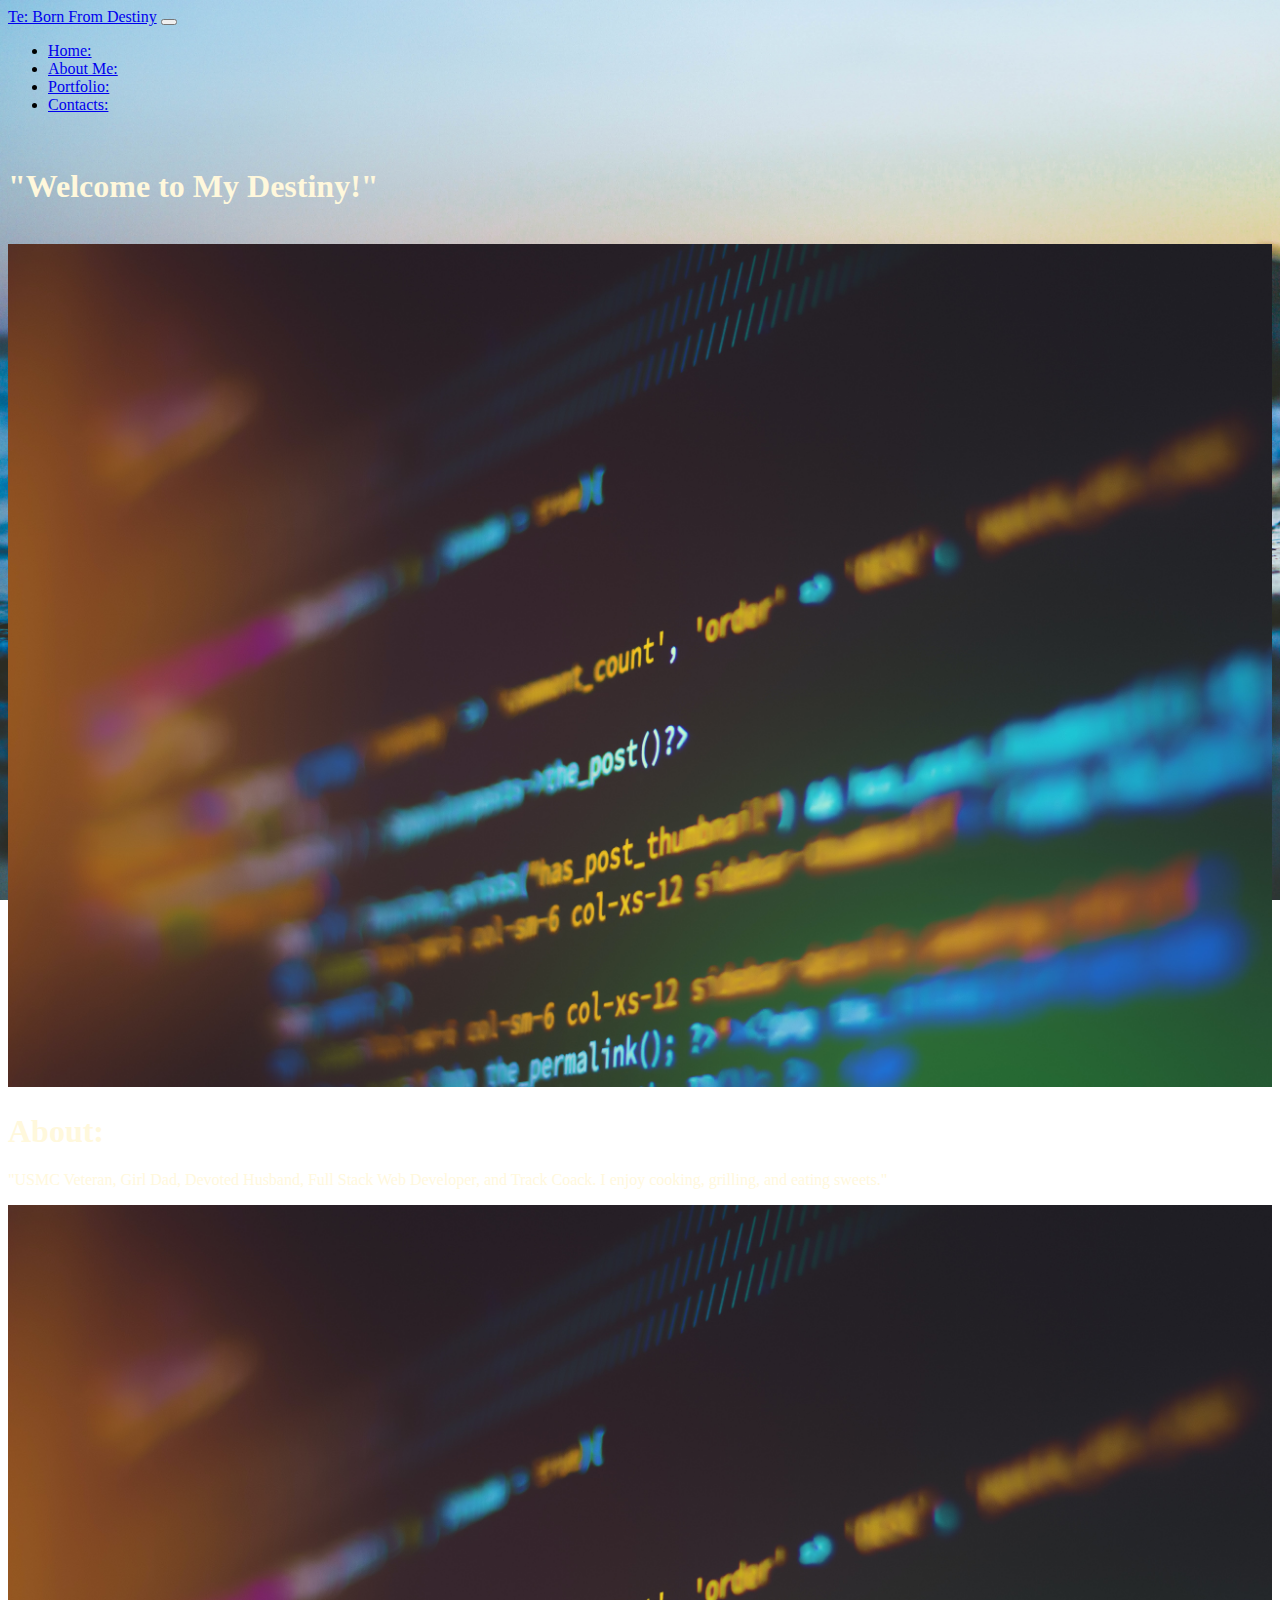
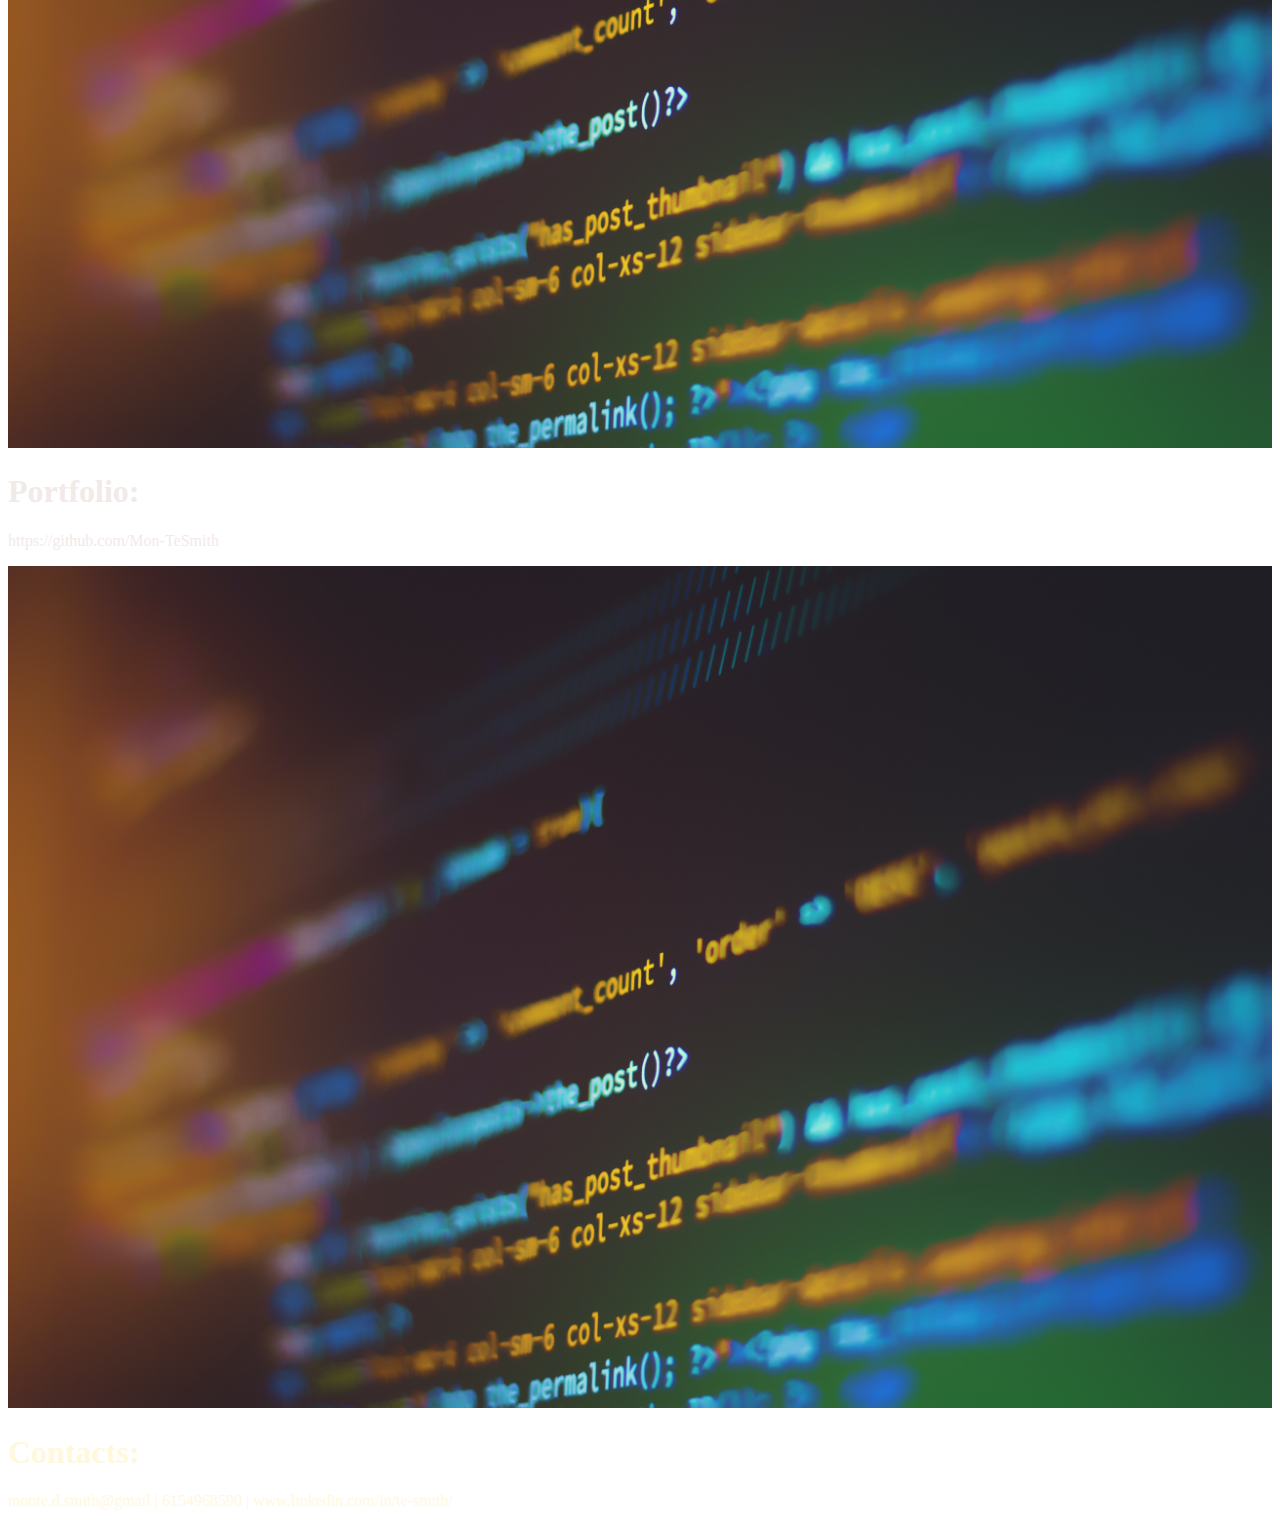
<file: index.html>
<!DOCTYPE html>
<html lang="en'">
    
<head>

    <meta charset="utf-8">
    <meta 
        name ="viewport" 
        content="width=device width"
        initial-scale="1"
    >
    <link 
        href="https://cdn.jsdelivr.net/npm/bootstrap@5.1.3/dist/css/bootstrap.min.css" 
        rel="stylesheet" 
        integrity="sha384-1BmE4kWBq78iYhFldvKuhfTAU6auU8tT94WrHftjDbrCEXSU1oBoqyl2QvZ6jIW3" 
        crossorigin="anonymous"
    >
    <link 
        rel="stylesheet" 
        href="styles/styles.css"
    >
    <link 
        rel="shortcut icon" 
        type="stylesheet" 
        href="styles/styles.css"
    >
    
    <title>Born From Destiny</title>   
</head>
    
<body>
    <nav class="navbar fixed-top navbar-expand-lg navbar-light bg-light">
        <div class="container-fluid">
            <a class="navbar-brand" href="#">Te: Born From Destiny</a>
            <button class="navbar-toggler" type="button" data-bs-toggle="collapse" data-bs-target="#navbarNav" aria-controls="navbarNav" aria-expanded="false" aria-label="Toggle navigation">
                <span class="navbar-toggler-icon"></span>
            </button>
            <div class="collapse navbar-collapse" id="navbarNav">
                <ul class="navbar-nav">
                    <li class="nav-item">
                        <a class="nav-link active" aria-current="page" href="#home">Home:</a>
                    </li>
                    <li class="nav-item">
                        <a class="nav-link" href="#about">About Me:</a>
                    </li>
                    <li class="nav-item">
                        <a class="nav-link" href="#portfolio">Portfolio:</a>
                    </li>
                    <li class="nav-item">
                        <a class="nav-link" href="#contacts">Contacts:</a>
                    </li>
                    </ul>
                </div>
            </div>       
    </nav>

    
    <div class="container" id="home">
        <div class="row">
        
    <div class="col-md-4">
        <h1>"Welcome to My Destiny!"</h1>
            <img 
                id="homeImage"/>
                <!-- src="img/shahadat-rahman-BfrQnKBulYQ-unsplash.jpeg" -->
            
    </div>
    
    <div class="container" id="about">
        <div class="row">
    
        <div class="col-md-4">
        <img 
        id="aboutimage"
        src="img/shahadat-rahman-BfrQnKBulYQ-unsplash.jpeg" 
        alt=""
        />
        <h1>About:</h1>
        <p>"USMC Veteran, Girl Dad, Devoted Husband, Full Stack Web Developer, and Track Coack.
            I enjoy cooking, grilling, and eating sweets."
        </p>
    </div>        
    
    <div class="container" id="portfolio">
        <div class="row">
    <div 
        class="col-md-4"> 
            <img
                id="portfolio"
                src="img/shahadat-rahman-BfrQnKBulYQ-unsplash.jpeg"/>
                <h1>Portfolio:</h1>
        <p class="card-text">
            https://github.com/Mon-TeSmith
        </p>
    </div>
    </div> 
    
    <div class="container" id="contacts">
        <div class="row">
    
    <div 
        class="col-md-4"> 
        
        <img
            id="contacts"
            src="img/shahadat-rahman-BfrQnKBulYQ-unsplash.jpeg"/>
            <h1>Contacts:</h1>
            <p 
                class="card-text">
                monte.d.smith@gmail |
                6154968590 |
                www.linkedin.com/in/te-smith/
            </p>
    </div>
    </div>                  
    </div>
        
    <script src="https://cdn.jsdelivr.net/npm/bootstrap@5.1.3/dist/js/bootstrap.bundle.min.js" integrity="sha384-ka7Sk0Gln4gmtz2MlQnikT1wXgYsOg+OMhuP+IlRH9sENBO0LRn5q+8nbTov4+1p" crossorigin="anonymous"></script>
</body>
</html>
</file>
<file: styles/styles.css>
/* .background-container   */
    body {
        background-image: url(../img/derek-story-Ss8067hJ6aM-unsplash.jpeg);
        background-size: cover;
        background-repeat: no-repeat;
        background-position: top;
        background-attachment: fixed;
        position: relative;
    }  

    img {
        width: 100%;
        height: auto;
    }  
    #home {
        color: cornsilk;
        margin-top: 6vh; }
    #about {
        color: cornsilk;
        scroll-margin-right: 100vh;
    }
 
    
.portfolio-wrapper--flex > .portfolio__card--flex {
        margin: .2rem;
}

    #portfolio {
        color: rgb(242, 233, 233);
        margin-left: auto;
    }
    
    #contacts {
    color: cornsilk;
    margin-right: auto;
    }

.footer {
    margin-top: 50vh;
}
</file>
